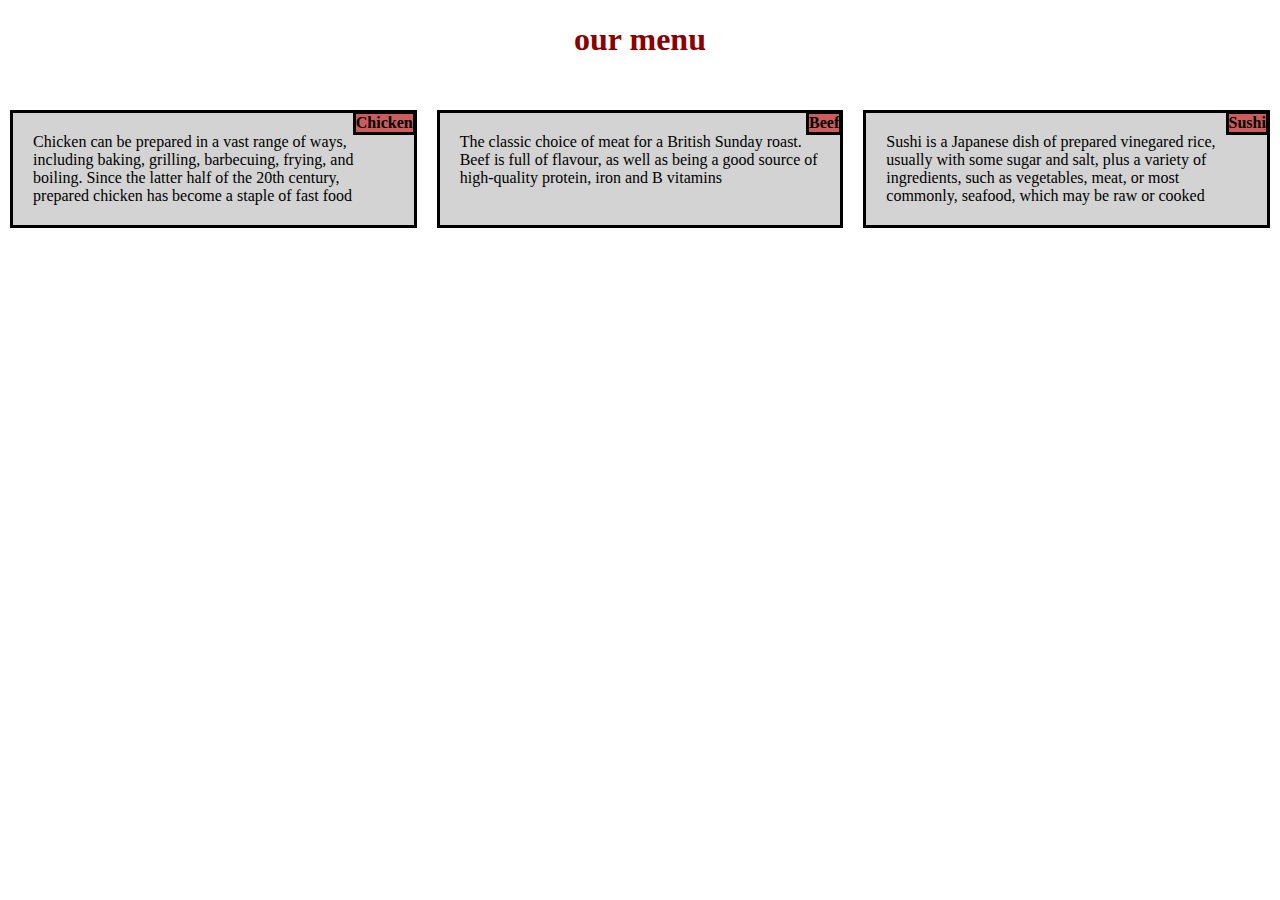
<file: index.html>
<!DOCTYPE html>
<html>
<head>
	<meta charset="utf-8">
    <!-- <meta http-equiv="X-UA-Compatible" content="IE=edge">-->
    <meta name="viewport" content="width=device-width, initial-scale=1">
    <title>Assignment Solution for Module 2</title>
    
    <link rel="stylesheet"  href="css/styles.css">
   
	
</head>
<body>
  <div><p><h1 id="bodyH1">our menu</h1></p></div>
<div class="container">
        <div class="item">
            <div class="label">Chicken</div>
            Chicken can be prepared in a vast range of ways, including baking, grilling, barbecuing, frying, and boiling. Since the latter half of the 20th century, prepared chicken has become a staple of fast food
        </div>
        <div class="item">
            <div class="label">Beef</div>
            The classic choice of meat for a British Sunday roast. Beef is full of flavour, as well as being a good source of high-quality protein, iron and B vitamins

         </div>
        <div class="item">
            <div class="label">Sushi</div>
            Sushi is a Japanese dish of prepared vinegared rice, usually with some sugar and salt, plus a variety of ingredients, such as vegetables, meat, or most commonly, seafood, which may be raw or cooked
        </div>
    </div>

</body>
</html>
</file>
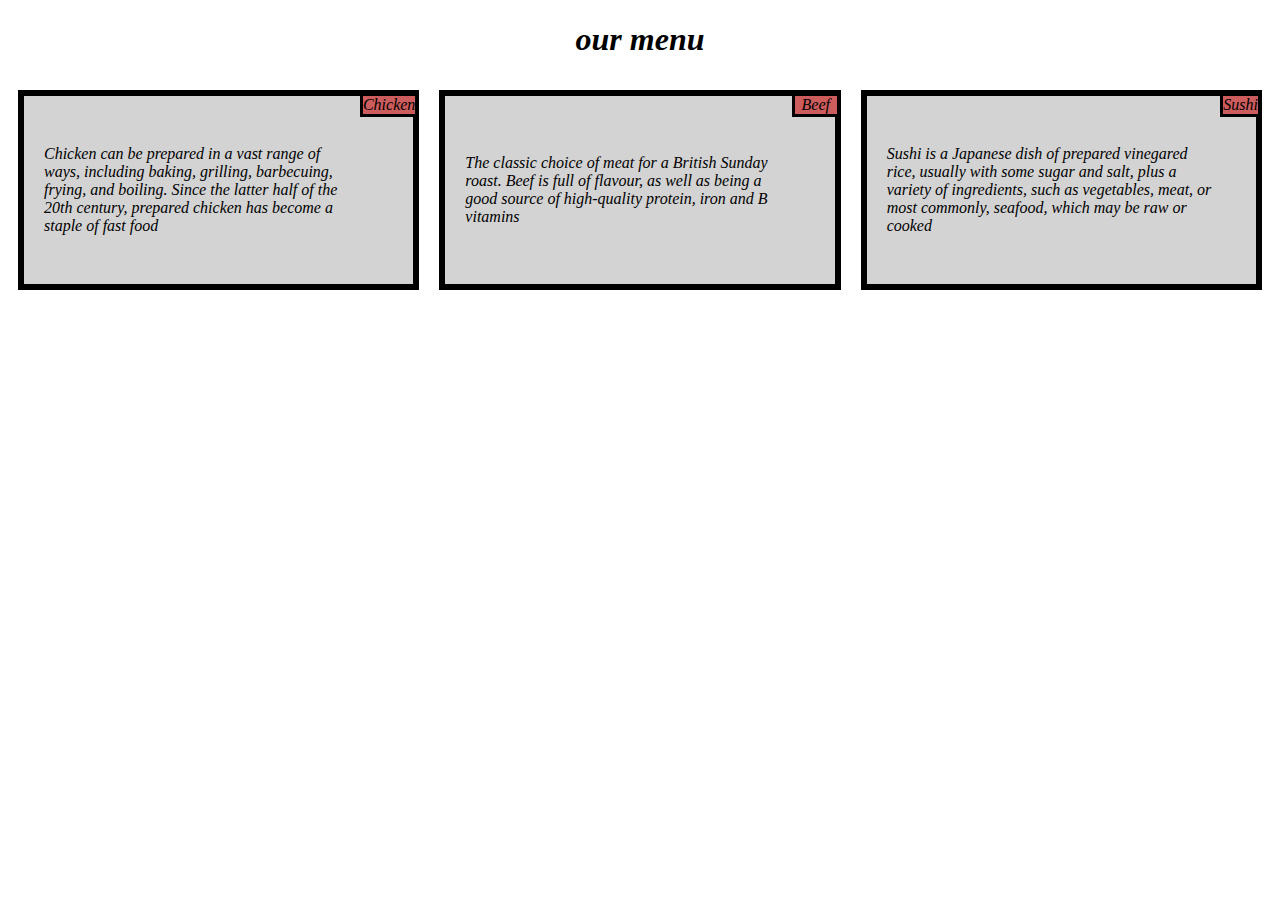
<file: docs/index.html>
<!DOCTYPE html>
<html>
<head>
	<meta charset="utf-8">
    <meta http-equiv="X-UA-Compatible" content="IE=edge">
    <meta name="viewport" content="width=device-width, initial-scale=1">
    <title>Assignment Solution for Module 2</title>
    
    <link rel="stylesheet" href="css/styles.css">
   
	
</head>
<body>
  <p><h1 id="bodyH1">our menu</h1></p>
  <div class="container">
  	<div id="paragraph1" class="item" >Chicken can be prepared in a vast range of ways, including baking, grilling, barbecuing, frying, and boiling. Since the latter half of the 20th century, prepared chicken has become a staple of fast food
  		<div class="title">Chicken</div>
  	</div>
  	<div id="paragraph2" class="item">The classic choice of meat for a British Sunday roast. Beef is full of flavour, as well as being a good source of high-quality protein, iron and B vitamins
  		<div class="title">Beef</div>
  	</div>
  	<div id="paragraph3" class="item">Sushi is a Japanese dish of prepared vinegared rice, usually with some sugar and salt, plus a variety of ingredients, such as vegetables, meat, or most commonly, seafood, which may be raw or cooked
  		<div class="title">Sushi</div>
  	</div>

  </div>
</body>

</html>
</file>
<file: css/styles.css>
#bodyH1{
	text-align: center;
	font-style: normal;
    color: darkred;

}
body {
    margin: 0;
    padding: 0;
    display: flex;
    flex-direction: column;
    align-items: center;

}

.container {
    display: flex;
    flex-wrap: wrap;
    justify-content: center;
    width: 100%;
    margin-top: 20px;
}




.item {
    border: 3px solid black;
    margin: 10px;
    padding: 20px;
    box-sizing: border-box;
    position: relative;
    background-color: lightgrey;
    flex: 1 1 calc(33.33% - 20px); 
    max-width: calc(33.33% - 20px);

}
 
.label {
    position: absolute;
    top: -2px;
    left: 10 px;
    right: -2px;
    font-weight: bold;
    background-color: indianred;
    border :3px solid black;
}

* {
  	box-sizing: border-box;
  }


*/
    
 @media (min-width: 768px) and (max-width: 991px) { 
            .item {
                flex: 1 1 calc(50% - 20px);
                max-width: calc(50% - 20px);
            }
        }

        @media (max-width: 767px) { 
            .item {
                flex: 1 1 calc(100% - 20px);
                max-width: calc(100% - 20px);
            }
        }
</file>
<file: docs/css/styles.css>
#bodyH1{
	text-align: center;
	font-style: italic;

}





.item {
	
	
    margin: 10px;
    font-style: italic;
	background-color: ghostwhite;
 

}
 


* {
  	box-sizing: border-box;
  }

  .container {
  	display: flex;
  	
    align-items: flex-start;

  	justify-content: center;

  }
  .title{
    	background-color: indianred;
    	width: 130px;
    	height:30pxpx ;
    	text-align: center;
    	box-sizing: border-box;
    	margin-top: -170px;
    	margin-right: -25px;
        
    	border:black;
    	border-style: solid;
    	
    	
}
.item{
  	min-width: 200px;
  	text-overflow:revert-layer;
  	height: 200px;
  	margin: 10px;
  	display: flex;
  	align-items: center;
    justify-content: center;
    border: 6px solid black;
    background-color:lightgray;
    padding: 20px;
    
  }

@media (min-width: 992px){
  	.item{
  	min-width: 200px;
  	width: 33.33%;
  	height: 200px;
  	margin: 10px;
  	display: flex;
  	align-items: center;
    justify-content: center;
    border: 6px solid black;
    background-color:lightgray;
    padding: 20px;
  }

}

@media (min-width: 768px) and (max-width: 991px) {
  	.item {
  		
  		flex: 1 1 50%;
  		.item:nth-child(3){
  			flex-basis: 100%;
  			flex-wrap: wrap;
  		}
  		
  	}

}

@media (max-width: 767px) {
    .container {
    	flex-direction: column;
    	align-items: center;

    }

    .item {
    	flex: 1 1 100%;
    }

    #paragraph1{
    	
    	.title{
    		
    		margin-top: -75px;
    		
    	}
    }	
    #paragraph2{

    	.title{
    		
    		margin-top: -60px;
            
    	}
    }	
    #paragraph3	{
    	.title{

    		margin-top: -75px;
    		
    	}
    }
}
</file>
